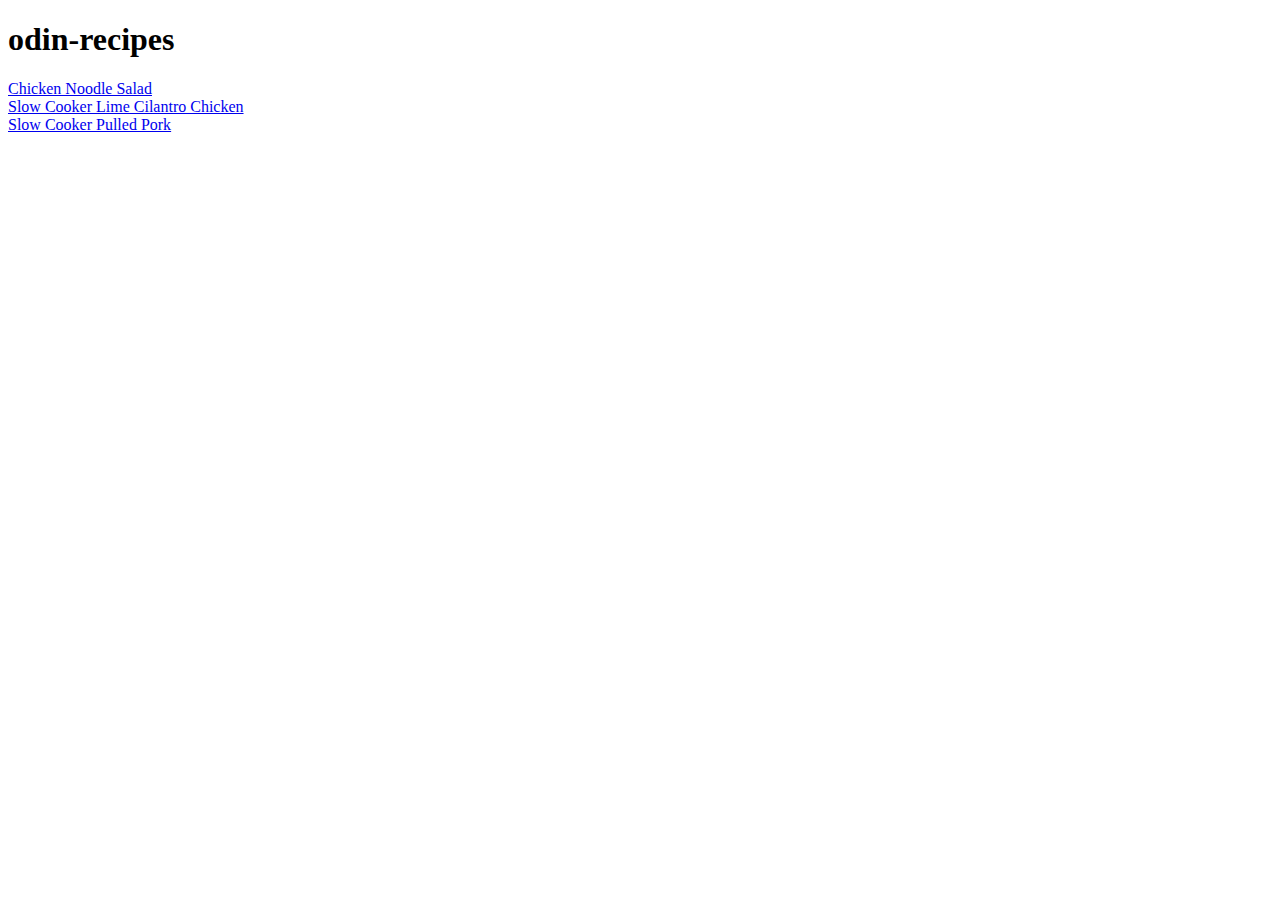
<file: index.html>
<!DOCTYPE html>
<html lang="en">
<head>
    <meta charset="UTF-8">
    <meta name="viewport" content="width=device-width, initial-scale=1.0">
    <title>Document</title>
</head>
<body>
    <h1>odin-recipes</h1>
    <li><a href="recipes/ChickenNoodleSalad.html" target="_blank" rel="noopener noreferrer">Chicken Noodle Salad</a></li>
    <li><a href="recipes/SlowCookerLimeCilantroChicken.html" target="_blank" rel="noopener noreferrer">Slow Cooker Lime Cilantro Chicken</a></li>
    <li><a href="recipes/SlowCookerPulledPork.html" target="_blank" rel="noopener noreferrer">Slow Cooker Pulled Pork</a></li>
</body>
</html>
</file>
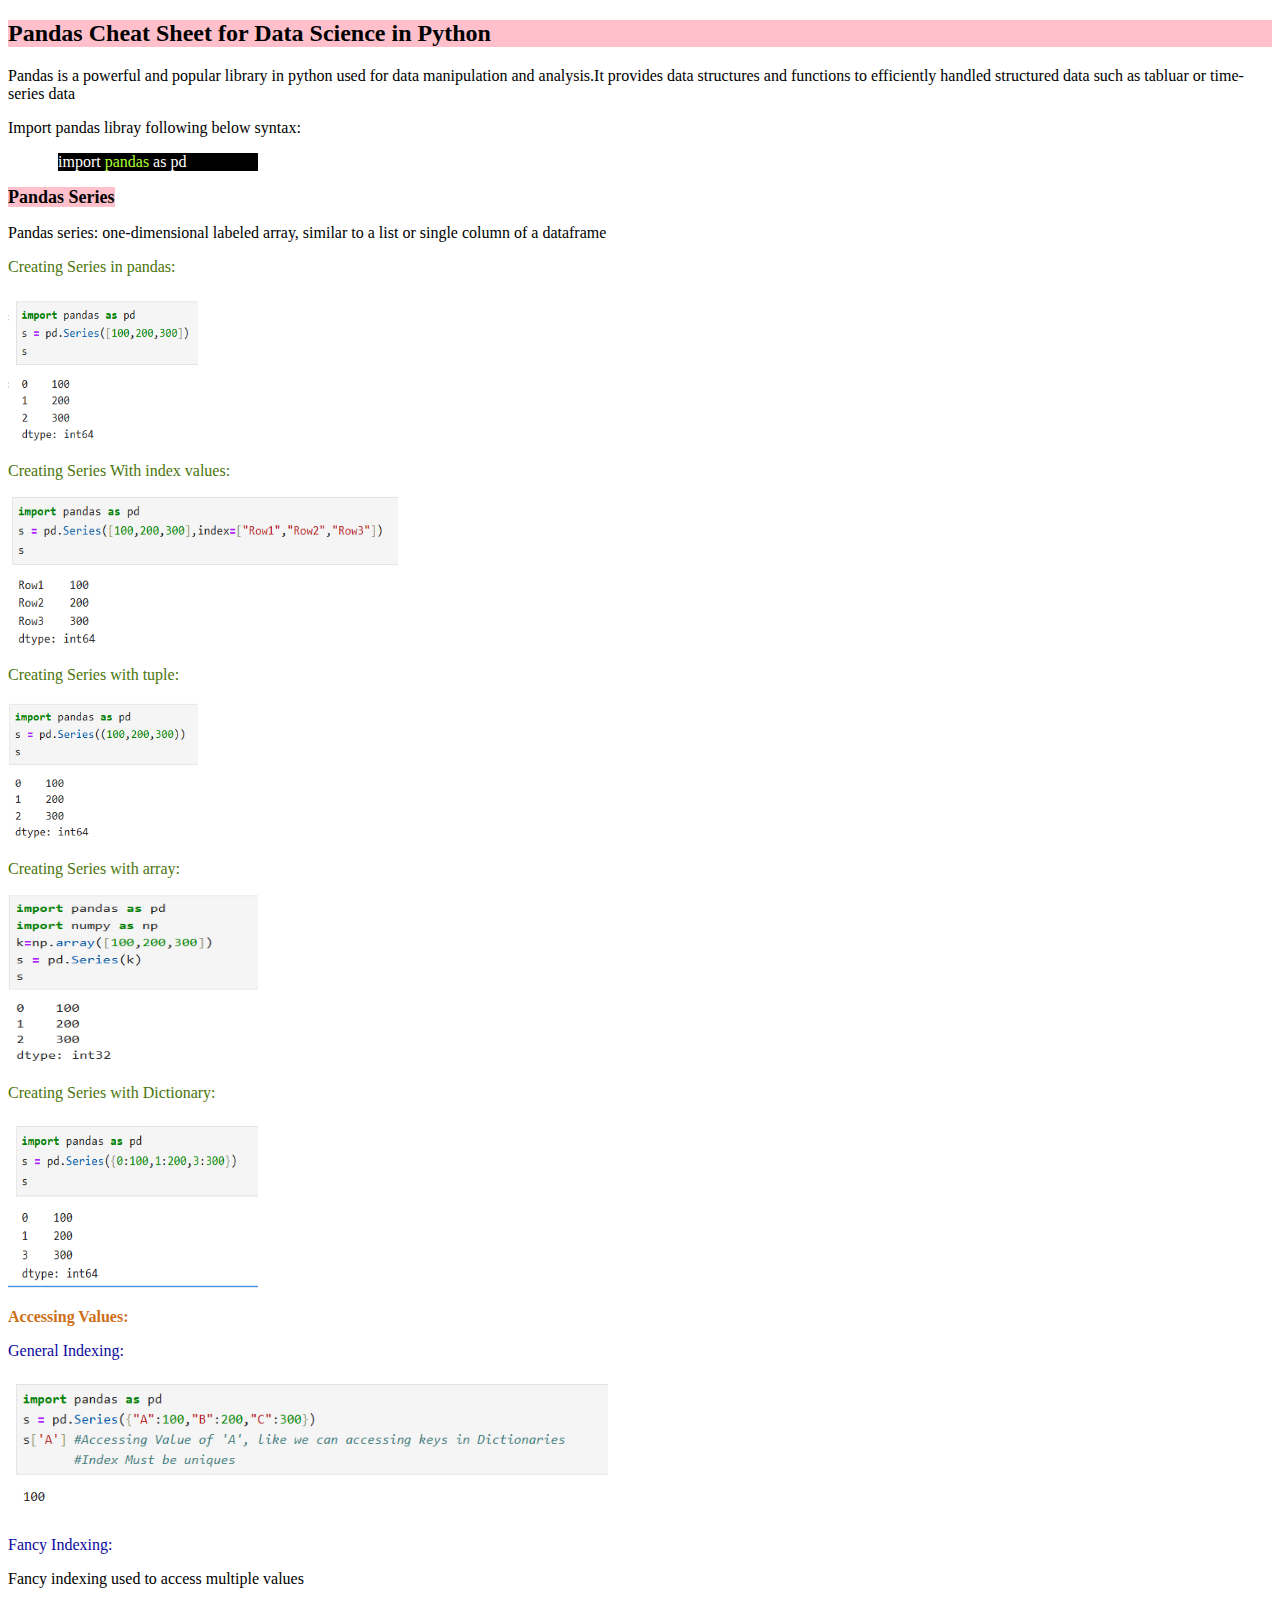
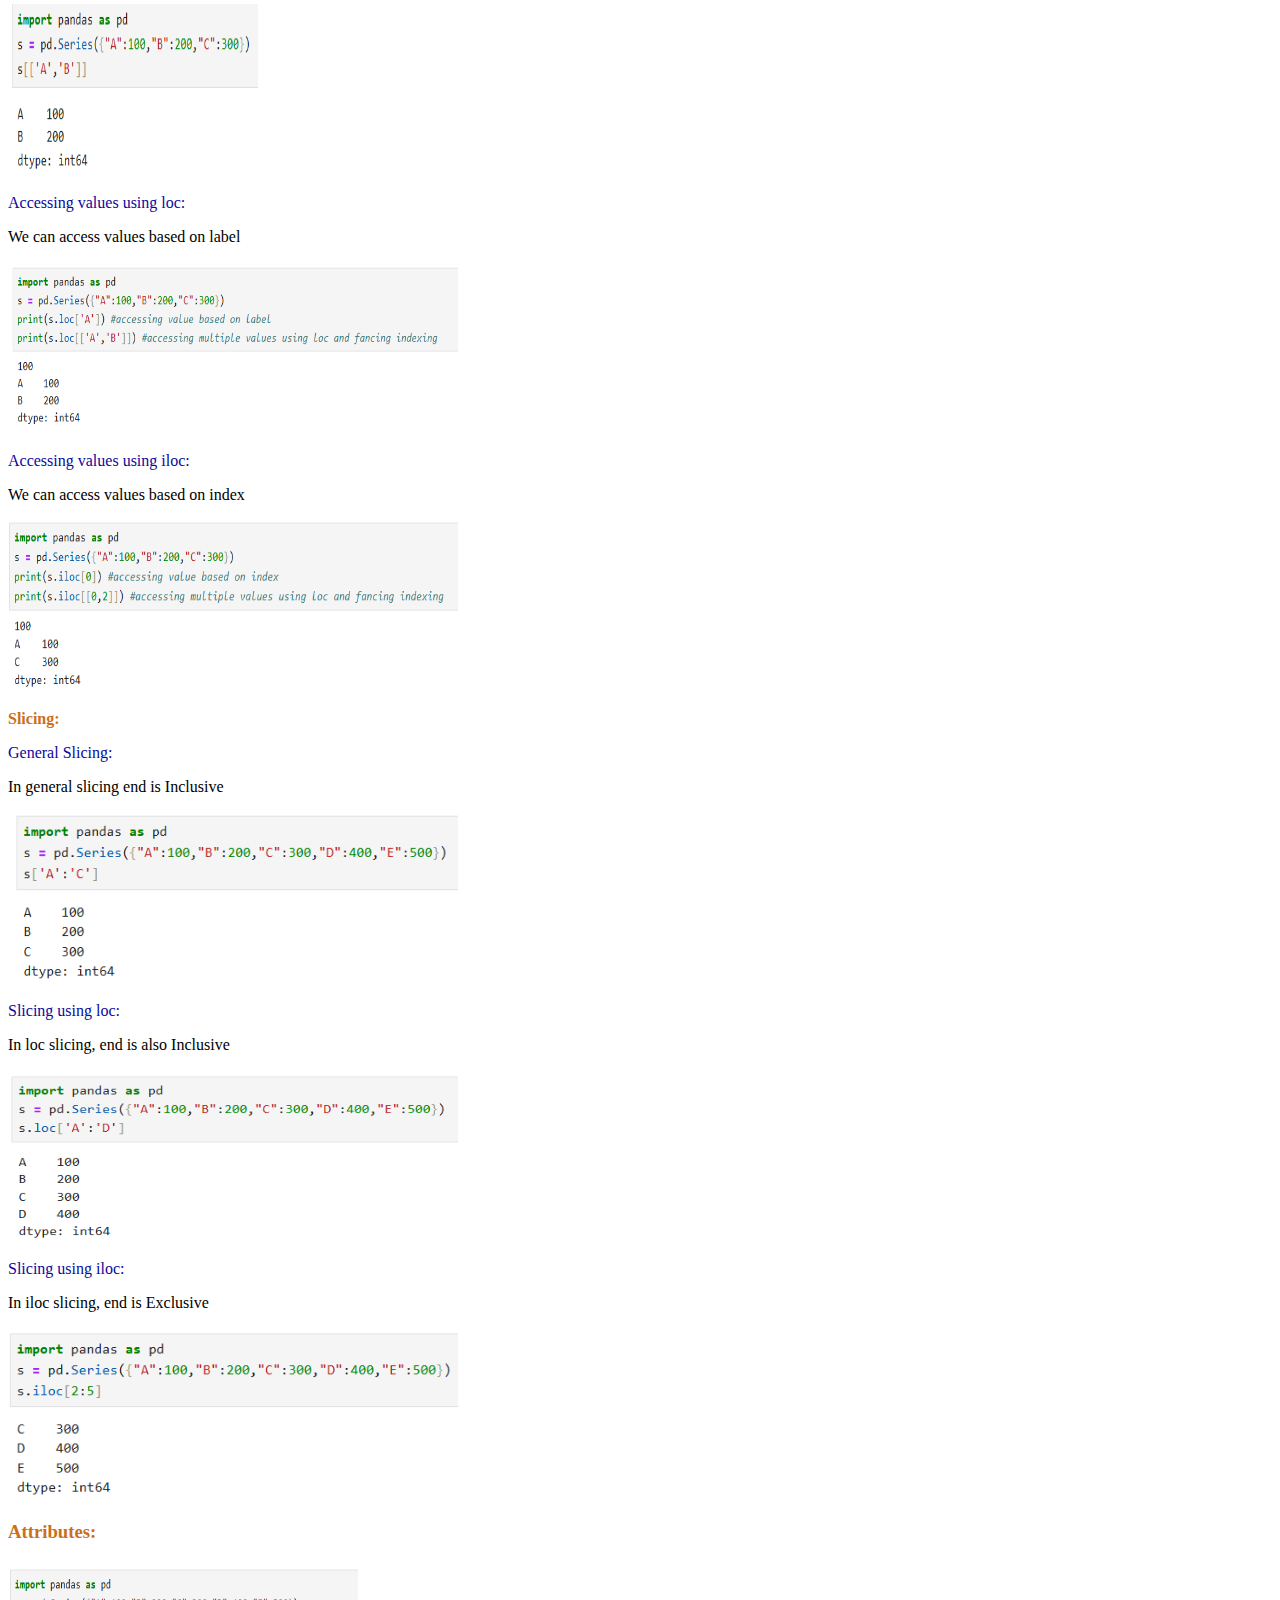
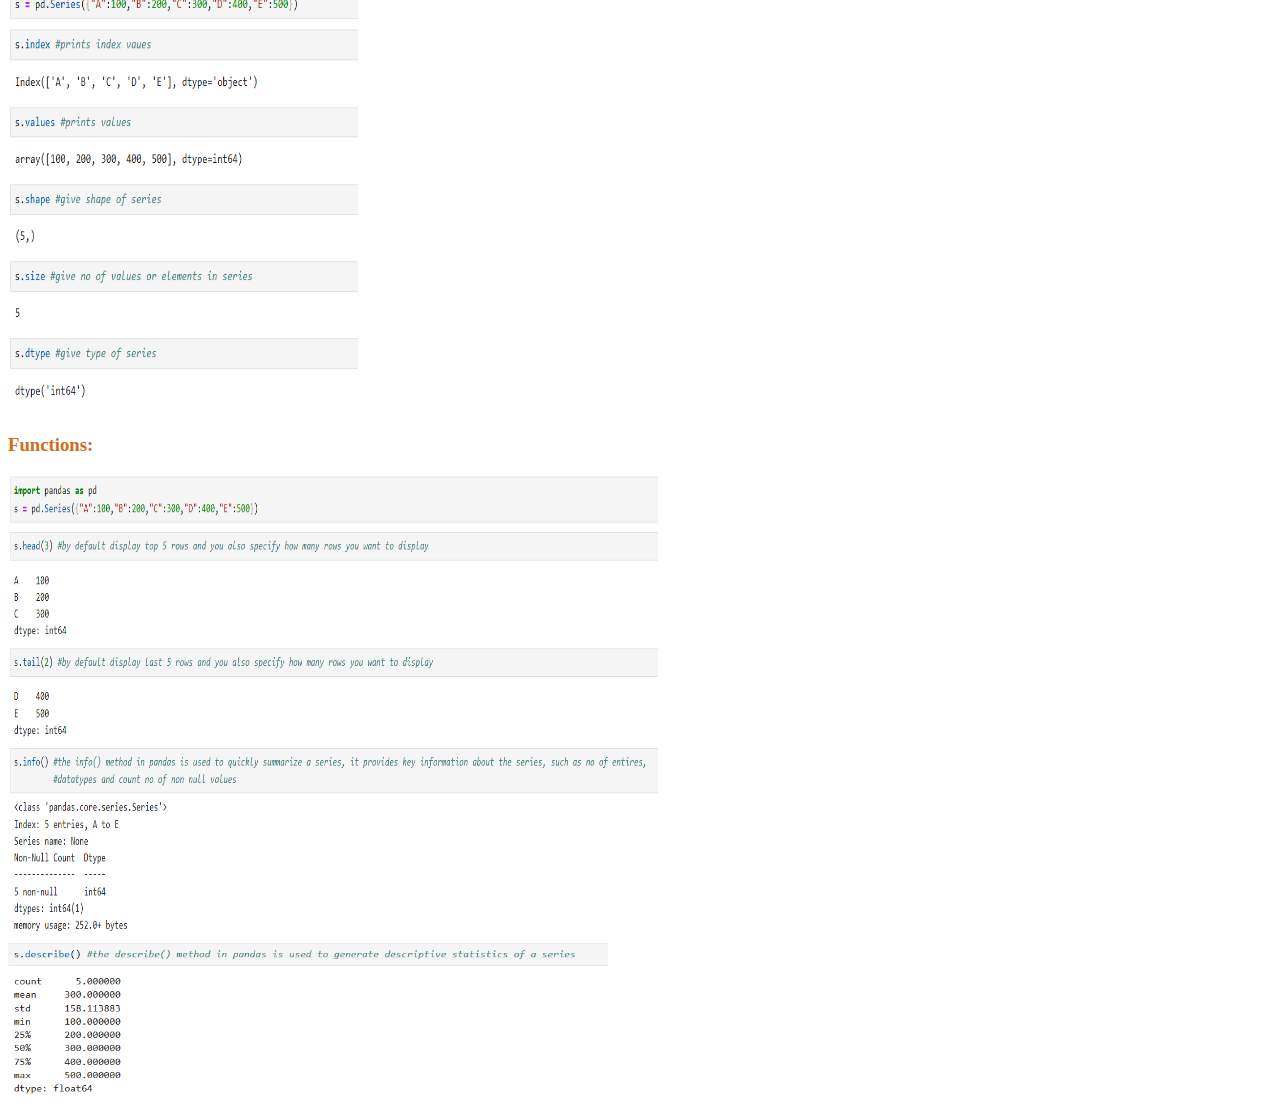
<file: Pandas_CheatSheet.html>
<!DOCTYPE html>
<html lang="en">
<head>
    <meta charset="UTF-8">
    <meta name="viewport" content="width=device-width, initial-scale=1.0">
    <title>Document</title>
</head>
<body>
    <h2 style="background-color: pink;">Pandas Cheat Sheet for Data Science in Python</h2>
    <p>Pandas is a powerful and popular library in python used for data manipulation and analysis.It provides data structures and functions to efficiently handled structured data such as tabluar or time-series data</p>
    <p>Import pandas libray following below syntax:</p>
    <p style="background-color: black;color: white;width: 200px;margin-left:50px">import <span style="color: greenyellow;">pandas</span> as <span>pd</span></p>
    <section>
        <span style="background-color: pink;font-size: large;width: 300px;font-weight: 700;height: 150px;">Pandas Series</span>
        <p>Pandas series: one-dimensional labeled array, similar to a list or single column of a dataframe</p>
        <p style="color: rgb(75, 117, 11);">Creating Series in pandas:</p>
        <img src="series_creating.png" alt="" width="190px" height="150px"/>
        <p style="color: rgb(75, 117, 11);">Creating Series With index values:</p>
        <img src="index_values.png" alt="" width="390px" height="150px"/>
        <p style="color: rgb(75, 117, 11);">Creating Series with tuple:</p>
        <img src="tuple.png" width="190px" height="140px">
        <p style="color: rgb(75, 117, 11);">Creating Series with array:</p>
        <img src="array.png" width="250px" height="170px">
        <p style="color: rgb(75, 117, 11);">Creating Series with Dictionary:</p>
        <img src="dict.png" width="250px" height="170px">
        <br>
        <p style="color: rgb(205, 111, 24);font-weight: 700;">Accessing Values:</p>
        <p style="color: rgb(10, 8, 157);">General Indexing:</p>
        <img src="general_indexing.png" alt="" width="600px" height="140px">
        <p style="color: rgb(10, 8, 157);">Fancy Indexing:</p>
        <p>Fancy indexing used to access multiple values</p>
        <img src="fancy_indexing.png" width="250px" height="170px">
        <p style="color: rgb(10, 8, 157);">Accessing values using loc:</p>
        <p>We can access values based on label</p>
        <img src="loc.png" width="450px" height="170px">
        <p style="color: rgb(10, 8, 157);">Accessing values using iloc:</p>
        <p>We can access values based on index</p>
        <img src="iloc.png" width="450px" height="170px">
        <p style="color: rgb(205, 111, 24);font-weight: 700;">Slicing:</p>
        <p style="color: rgb(10, 8, 157);">General Slicing:</p>
        <p>In general slicing end is Inclusive</p>
        <img src="general_slicing.png" width="450px" height="170px">
        <p style="color: rgb(10, 8, 157);">Slicing using loc:</p>
        <p>In loc slicing, end is also Inclusive</p>
        <img src="loc_slicing.png" width="450px" height="170px">
        <p style="color: rgb(10, 8, 157);">Slicing using iloc:</p>
        <p>In iloc slicing, end is Exclusive</p>
        <img src="iloc_slicing.png" width="450px" height="170px">
        <br>
        <h3 style="color:rgb(205, 111, 24);">Attributes:</h3>
        <img src="attributes.png" alt="" height="450px" width="350px">
        <h3 style="color:rgb(205, 111, 24);">Functions:</h3>
        <img src="function.png" alt="" height="460px" width="650px">
        <br>
        <img src="function1.png" alt="" height="160px" width="600px">
    </section>
</body>
</html>
</file>
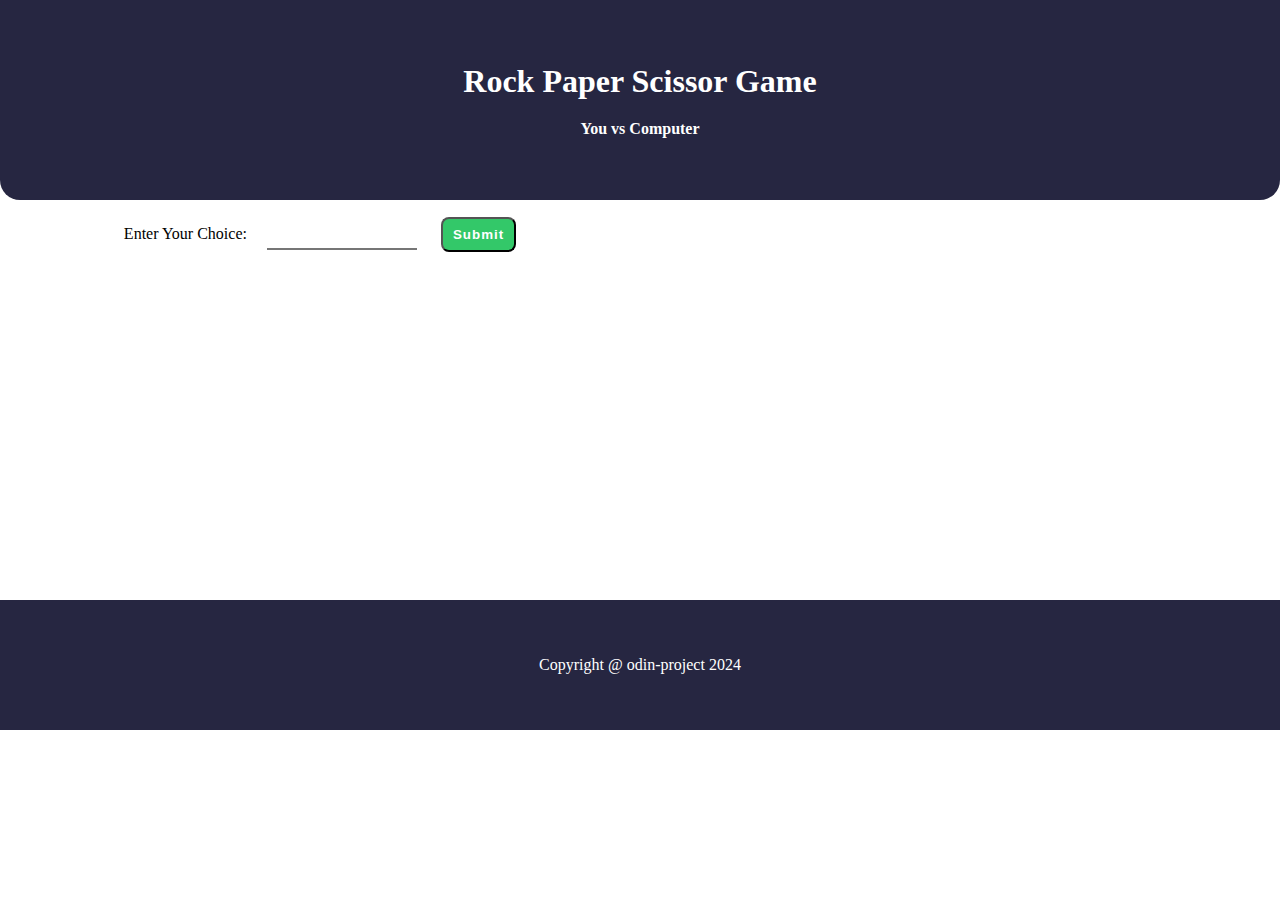
<file: rockpapergame.html>
<!DOCTYPE html>
<html lang="en">
<head>
    <meta charset="UTF-8">
    <meta name="viewport" content="width=device-width, initial-scale=1.0">
    <style>
        *{
            margin: 0;
            padding: 0;
            box-sizing: border-box;
        }
        body{
            /*background-image: url("https://encrypted-tbn0.gstatic.com/images?q=tbn:ANd9GcS69FNcUmDBUi1Jpql2EsC4RnWqk7vk3k5iaQ&s");*/
            background-position: center;
            background-repeat: no-repeat;
            background-size: cover;
        }
        #Header{
            width: 100%;
            height: 200px;
            display: flex;
            justify-content: center;
            flex-direction: column;
            align-items: center;
            background-color: rgb(38, 38, 65);
            color: #ffff;
            border-bottom-left-radius: 20px;
            border-bottom-right-radius: 20px;
        }
        #container{
            display: flex;
            flex-direction: row;
        }
        #human{
            
            width: 50%;
            height: 400px;
            text-align: center;
        }
        #inputfiled{
            width:150px;
            height: 30px;
            margin: 20px;
            outline:none;
            padding: 0px 2px;
            font-family: 'Courier New', Courier, monospace;
            font-size: 18px;
            font-weight: 600;
            border-top: none;
            border-left: none;
            border-right: none;
            color: rgb(68, 197, 113);
        }
        #computer{
           
            width: 50%;
            height: 400px;
        }
        #submit{
            padding: 8px 10px;
            font-weight: 600;
            background-color: rgb(51, 200, 105);
            
            color: white;
            letter-spacing: 1px;
            border-radius: 8px;
        }
        .cp{
            margin: 20px 0 10px 0;
        }
        #footer{
            background-color: rgb(38, 38, 65);
            width: 100%;
            height: 130px;
            color: #ffff;
            display: flex;
            justify-content: center;
            align-items: center;
            font-size: medium;
        }
    </style>
    <title>Rock Paper Scissor</title>
</head>
<body>
    <div id="Header">
        <h1>Rock Paper Scissor Game</h1>
        
          <p style="font-weight: 700; margin-top: 20px;">You vs Computer</p>
    </div>
    <div id="container">
    <div id="human">
        <span>Enter Your Choice:</span><input type="text" name="input" id="inputfiled">
        <button value="submit" id="submit">Submit</button>
        <p class="hp"></p>
        <span id="scoreH"></span>
    </div>
    <div id="computer">
        <p class="cp">
        </p>
        <span id="ScoreC" ></span>
    </div>
    </div>
    <div id="footer">
       <p>Copyright @ odin-project 2024</p>
    </div>
    
</body>
<script>
    let array = ["Rock", "Paper", "Scissor"];
    let submit = document.getElementById("submit");
    let hp = document.getElementsByClassName("hp")[0];
    let cp = document.getElementsByClassName("cp")[0];
    let humanScore = document.getElementById("scoreH");
    let computerScore= document.getElementById("ScoreC");
    let computer=0, human=0;

    submit.addEventListener("click", function rps() {
        let textbox = document.getElementById("inputfiled");
        let textboxVal = textbox.value.trim().charAt(0).toUpperCase() + textbox.value.slice(1).toLowerCase();

        let random = Math.floor(Math.random() * array.length);
        let computerChoice = array[random];

        if (computerChoice === textboxVal) {
            hp.textContent = "Tie!";
            cp.textContent = `Tie! Computer choose "${computerChoice}"`; 
            //humanScore.textContent=`your score ${count}`;
           // computerScore.textContent=`Compuetr score ${count}`;
            
        } else if (
            (computerChoice === "Rock" && textboxVal === "Scissor") ||
            (computerChoice === "Paper" && textboxVal === "Rock") ||
            (computerChoice === "Scissor" && textboxVal === "Paper")
        ) {
            hp.textContent = "You Lose";
            cp.textContent = `Computer wins by choosing "${computerChoice}"`;
            computerScore.textContent=`Compuetr score ${++computer}`;
        } else {
            hp.textContent = "You Win";
            cp.textContent = `Computer loses by choosing "${computerChoice}"`;
            humanScore.textContent=`your score ${++human}`;
        }
        if(human === 3){
            hp.textContent=" You win!";
            submit.style.display="none";
        }else if(computer === 3){
            cp.textContent=" Computer win!";
            submit.style.display="none";
        }
        if(textboxVal.length === 0 || textboxVal !=="Rock" || textboxVal !=="Paper" || textboxVal !=="Scissor"){
            alert("Please Enter Your Choice!");
            hp.textContent = "";
            cp.textContent = ``;
            computerScore.textContent=``;
            humanScore.textContent=``;
        }

    });
</script>
</html>
</file>
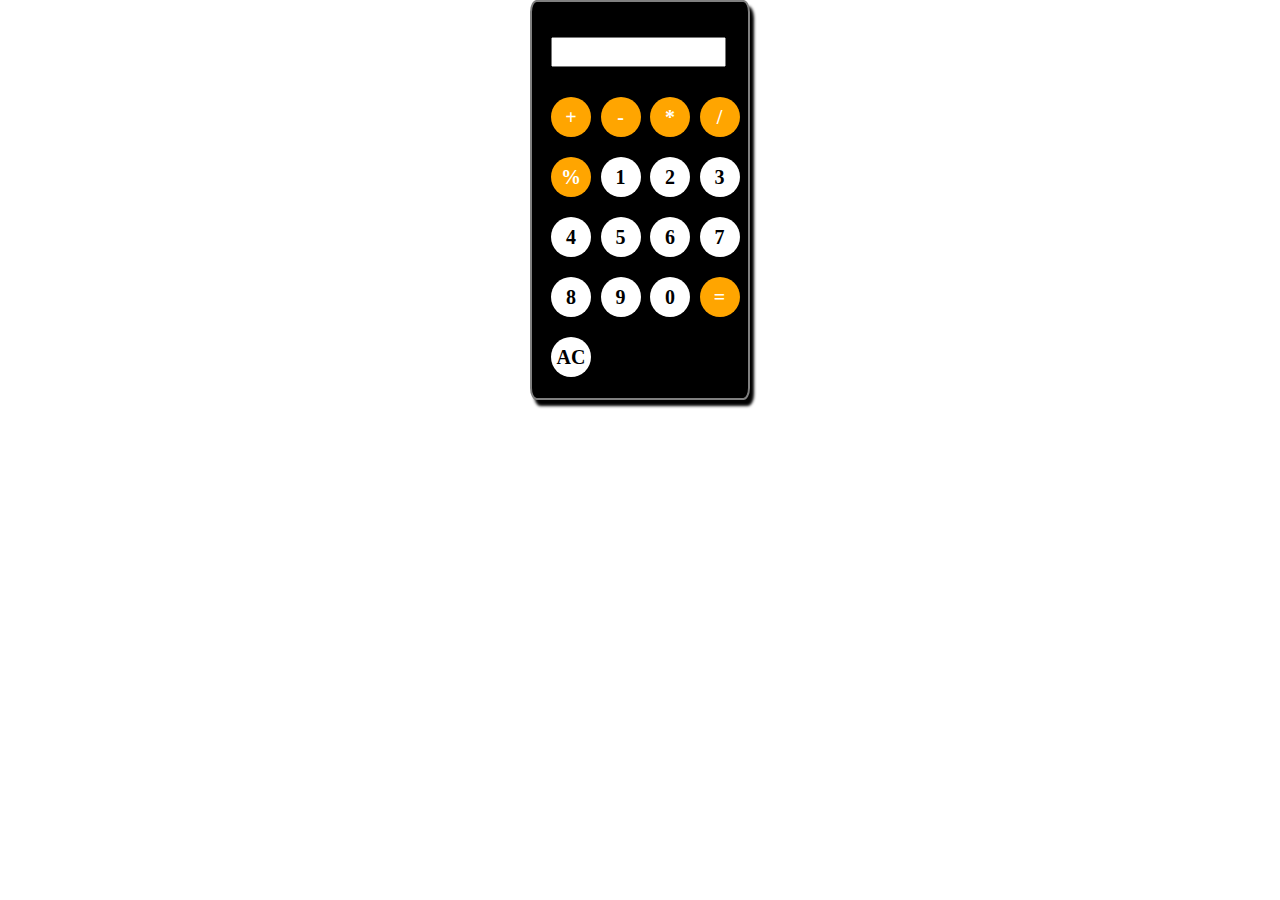
<file: calculator/cal.html>
<!DOCTYPE html>
<html lang="en">
<head>
    <meta charset="UTF-8">
    <meta name="viewport" content="width=device-width, initial-scale=1.0">
    <title>Document</title>
    <link rel="stylesheet" href="cal.css">
</head>
<body>
   <div id="border">
       <input type="text" name="input" id="input">
       <div id="symbol">
           <div onclick="addToInput('+')" id="plus">+</div>
           <div onclick="addToInput('-')">-</div>
           <div onclick="addToInput('*')">*</div>
           <div onclick="addToInput('/')">/</div>
           <div onclick="addToInput('%')">%</div>
           <div onclick="addToInput('1')">1</div>
           <div onclick="addToInput('2')">2</div>
           <div onclick="addToInput('3')">3</div>
           <div onclick="addToInput('4')">4</div>
           <div onclick="addToInput('5')">5</div>
           <div onclick="addToInput('6')">6</div>
           <div onclick="addToInput('7')">7</div>
           <div onclick="addToInput('8')">8</div>
           <div onclick="addToInput('9')">9</div>
           <div onclick="addToInput('0')">0</div>
           <div onclick="calculate()">=</div>
           <div onclick="remove()">AC</div>
       </div>
   </div> 
</body>
<script src="cal.js">
   
</script>
</html>
</file>
<file: calculator/cal.css>
*{
    padding: 0;
    margin: 0;
    box-sizing: border-box;
    
}
body{
    display: flex;
    width: auto;
    height: auto;
    justify-content: center;
    
}
#border{
    width: 220px;
    height: 400px;
    border: 2px solid gray;
    background-color: black;
    padding: 15px 0px 0px 19px;
    border-radius: 3%;
    box-shadow: 4px 6px 3px black;
}
#symbol{
    
    display: grid;
    grid-template-columns: auto auto auto auto;
    gap: 20px 1px;
}
#symbol div{
    height: 40px;
    width: 40px;
    display: flex;
    justify-content: center;
    align-items: center;
    color: #ffff;
    font-size: 20px;
    font-weight: 600;
}
#symbol div:nth-child(1){
    background-color: orange;
    border-radius: 50%;
}
#symbol div:nth-child(2){
    background-color: orange;
    border-radius: 50%;
}
#symbol div:nth-child(3){
    background-color: orange;
    border-radius: 50%;
}
#symbol div:nth-child(4){
    background-color: orange;
    border-radius: 50%;
}
#symbol div:nth-child(5){
    background-color: orange;
    border-radius: 50%;
}
#symbol div:nth-child(16){
    background-color: orange;
    border-radius: 50%;
}
#symbol div:nth-child(6){
    background-color: #ffff;
    color: black;
    border-radius: 50%;
}
#symbol div:nth-child(7){
    background-color: #ffff;
    color: black;
    border-radius: 50%;
}
#symbol div:nth-child(8){
    background-color: #ffff;
    color: black;
    border-radius: 50%;
}
#symbol div:nth-child(9){
    background-color: #ffff;
    color: black;
    border-radius: 50%;
}
#symbol div:nth-child(10){
    background-color: #ffff;
    color: black;
    border-radius: 50%;
}
#symbol div:nth-child(11){
    background-color: #ffff;
    color: black;
    border-radius: 50%;
}
#symbol div:nth-child(12){
    background-color: #ffff;
    color: black;
    border-radius: 50%;
}
#symbol div:nth-child(13){
    background-color: #ffff;
    color: black;
    border-radius: 50%;
}
#symbol div:nth-child(14){
    background-color: #ffff;
    color: black;
    border-radius: 50%;
}
#symbol div:nth-child(15){
    background-color: #ffff;
    color: black;
    border-radius: 50%;
}
#symbol div:nth-child(17){
    background-color: #ffff;
    color: black;
    border-radius: 50%;
}
#input{
    width: 175px;
    height: 30px;
    margin-bottom: 30px;
    margin-top: 20px;
    outline: none;
    font-size: 20px;
}
</file>
